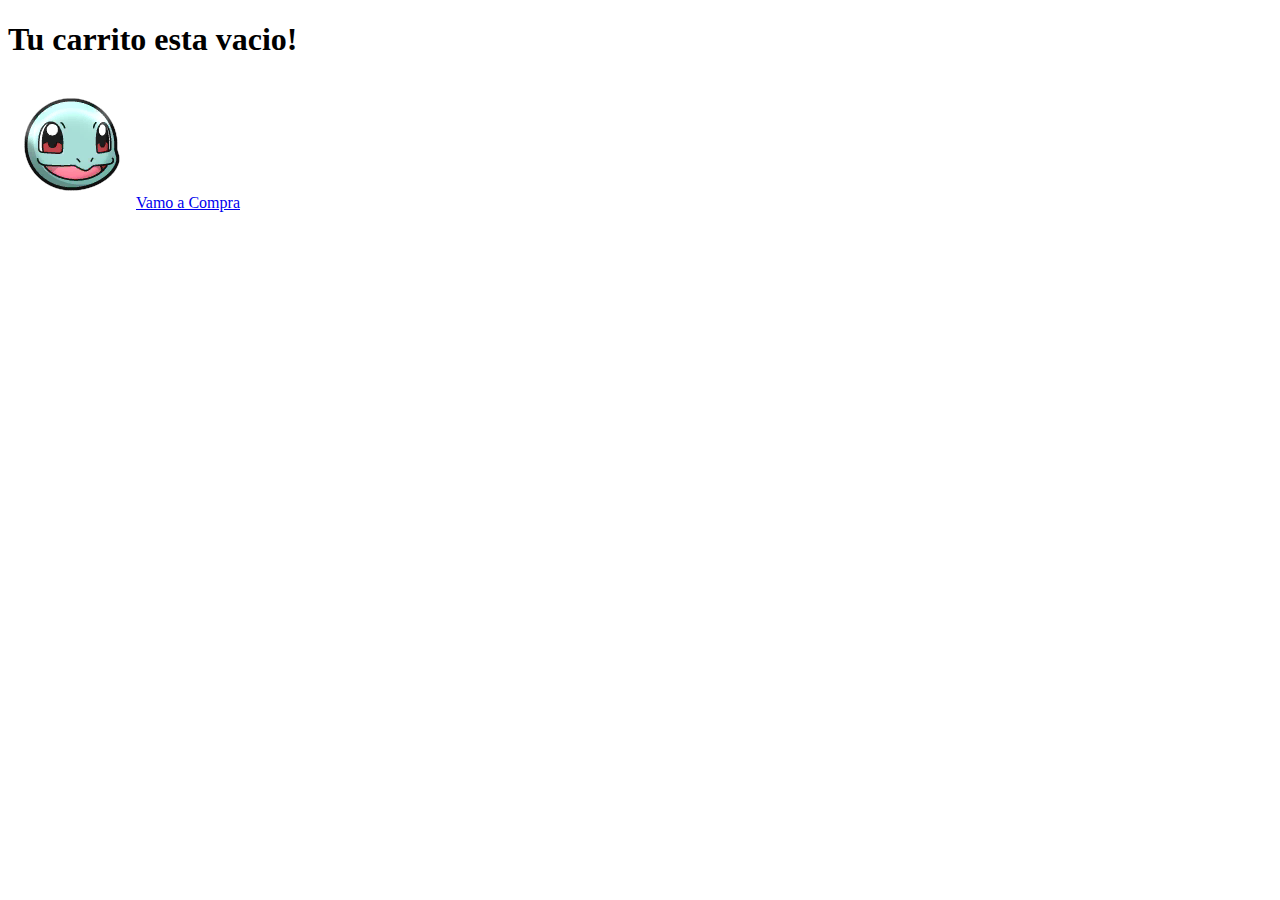
<file: sections/cart.html>
<!DOCTYPE html>
<html lang="en">
<head>
    <meta charset="UTF-8">
    <meta http-equiv="X-UA-Compatible" content="IE=edge">
    <meta name="viewport" content="width=device-width, initial-scale=1">
    <link rel="icon" href="../resources/images/tab/tab_icon.png">
    <title>GeekStore - Mi Carrito</title>
    <link rel="stylesheet" href="../style/notifier.css">
</head>
<body>
<div id="cart"></div>
<div id="options">
    <button id="btn_buy_cart_items">Realizar Compra</button>
    <button id="btn_drop_cart">Vaciar Carrito</button>
    <a href="catalog.html">Seguir Comprando</a>
</div>
<script src="../javascript/notifier.js"></script>
<script src="../javascript/cookies.js"></script>
<script src="../javascript/factory.js"></script>
<script>

    function dropCart() {
        cookieManager.erase('cart');
        refreshPage();
    }

    function proccessSale(){
        var items = JSON.parse(cookieManager.getValue('cart'));
        var total = 0;
        var ticket = newDiv();
        var table = newTable();
        table.border = '1';
        var headerRow = newTableHeader(['ID', 'NOMBRE', 'PRECIO', 'CANTIDAD', 'SUBTOTAL']);
        table.appendChild(headerRow);

        for (var key in items) {
            if (items.hasOwnProperty(key)) {
                var current = items[key];
                var row = newTableRow([current['id'], current['name'], current['price'], current['cart_quantity'], current['subtotal']]);
                total += current['subtotal'];
                table.appendChild(row);
            }
        }
        var paragraph = newParagraph('TOTAL A PAGAR : $' + total);

        ticket.appendChild(table);
        ticket.appendChild(paragraph);

        notifier.expectsHTMLContent();
        notifier.setTheme(MODAL_GREEN);
        notifier.confirm(
                '¿Desea realizar su compra?',
                ticket.outerHTML,
                function(confirm){
                    if(confirm){
                        alert('TODO: Procesar');
                    }
                }
        );
    }

    function showCartItems(data) {
        var table = newTable( newTableHeader(['IMAGEN','ID','NOMBRE','PRECIO','CANTIDAD','SUBTOTAL','']) );
        table.border = '1';
        for (var key in data) {
            if (data.hasOwnProperty(key)) {
                var product = data[key];
                var deleteButton = newButton('X', deleteItem);
                deleteButton.setAttribute('data-id', product['id']);
                var image = newImg(product['image']);
                image.style.width = '50px';
                image.style.height = '50px';
                var row =
                        newTableRow([ image, product['id'], product['name'], product['price'], product['cart_quantity'], product['subtotal'], deleteButton]);
                table.appendChild(row);
            }
        }
        findViewById('cart').appendChild(table);
    }

    function deleteItem(){
        var keys = [];
        var id = this.getAttribute('data-id');
        var cart = JSON.parse(cookieManager.getValue('cart'));
        for (var key in cart) {
            if(cart.hasOwnProperty(key)){
                keys.push(key);
            }
        }
        var cartHasOneItem = keys.length == 1;
        if( cartHasOneItem ){
            dropCart();
        }else{
            delete cart[id];
            cookieManager.setValue('cart', JSON.stringify(cart));
            refreshPage();
        }
    }

    window.onload = function(){
        if( cookieManager.check('cart')){
            showCartItems(JSON.parse(cookieManager.getValue('cart')));

            document.getElementById('btn_buy_cart_items').onclick = function(){
                proccessSale();
            };

            document.getElementById('btn_drop_cart').onclick = function(){
                dropCart();
            };


        }else{
            var cartPanel = findViewById('cart');
            cartPanel.appendChild( newH1('Tu carrito esta vacio!') );
            cartPanel.appendChild( newImg('../resources/images/icons/squirtle.png') );
            cartPanel.appendChild( newHyperLink('Vamo a Compra', 'catalog.html'));
            clearElement(findViewById('options'));
        }
    }
</script>
</body>
</html>
</file>
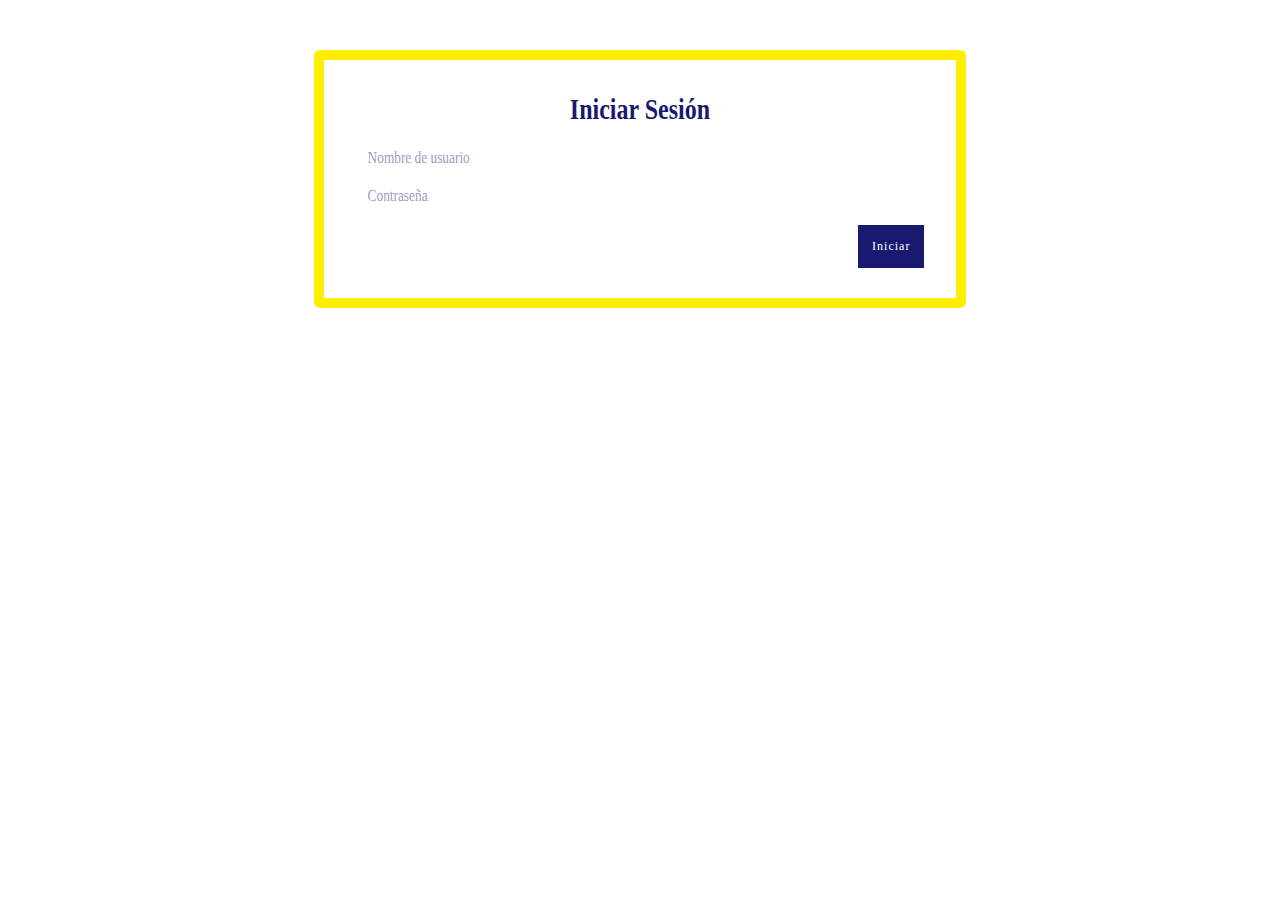
<file: sections/login.html>
<!DOCTYPE html>
<html lang="en">
<head>
    <meta charset="UTF-8">
    <meta http-equiv="X-UA-Compatible" content="IE=edge">
    <meta name="viewport" content="width=device-width, initial-scale=1">
    <link rel="icon" href="../resources/images/tab/tab_icon.png">
    <title>GeekStore - Iniciar Sesión</title>
    <link rel="stylesheet" href="../style/notifier.css">
    <link rel="stylesheet" href="../style/forms.css">
</head>
<body>
<div class="container">
  <div class="form">
    <h1>Iniciar Sesión</h1>
    <form action="" name="form" method="POST">
        <input type="text" name="username" id="username" placeholder="Nombre de usuario"><br>
        <input type="password" name="password" id="password" placeholder="Contrase&ntilde;a"><br>
        <input type="button" value="Iniciar" class="button" name="btnLogin">
    </form>
  </div>
</div>
<script src="../javascript/ajax.js"></script>
<script src="../javascript/cookies.js"></script>
<script src="../javascript/notifier.js"></script>
<script src="../javascript/factory.js"></script>
<script>
    window.onload = init;

    function login() {
        var params = {};
        params['username'] = document.form.username.value;
        params['password'] = document.form.password.value;
        ajax.expectJsonProperties(['status']);
        ajax.post(
                '../server/proccess_login.php',
                params,
                onLoginSuccess,
                onLoginFailure
        );

    }

    function validateFields(){
        return true;
    }

    function init(){
        if( cookieManager.check('user') ){
            window.location = 'principal.html';
        }

        document.form.btnLogin.onclick = function(){
            if( validateFields() ){
                login();
            }
        }
    }

    function onLoginSuccess(response){
        cookieManager.create('user', JSON.stringify(response.data), 60);
        redirectTo('principal.html')
    }

    function onLoginFailure(error){
        notifier.setTheme( MODAL_RED );
        notifier.alert(
                'No se pudo inicar tu sesión',
                error
        );
    }
</script>
</body>
</html>
</file>
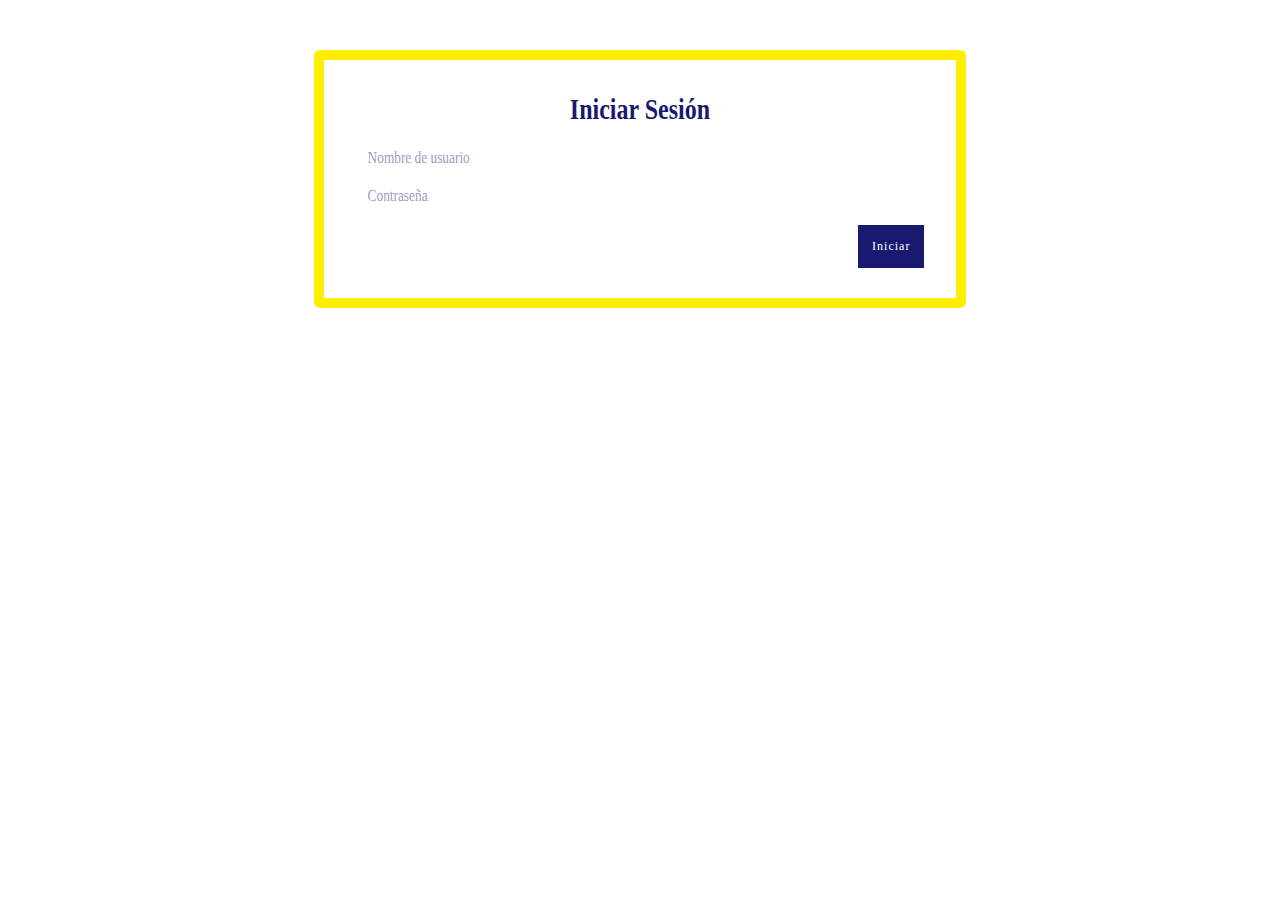
<file: sections/manage_product.html>
<!DOCTYPE html>
<html lang="en">
<head>
    <meta charset="UTF-8">
    <meta http-equiv="X-UA-Compatible" content="IE=edge">
    <meta name="viewport" content="width=device-width, initial-scale=1">
    <link rel="icon" href="../resources/images/tab/tab_icon.png">
    <title>GeekStore - Administrar Productos</title>
    <link rel="stylesheet" href="../style/notifier.css">
    <link rel="stylesheet" href="../style/floating_button.css">
</head>
<body>
<div id="products"></div>
<button class="floating-button" onclick="showRegister()">+</button>
<script src="../javascript/ajax.js"></script>
<script src="../javascript/factory.js"></script>
<script src="../javascript/notifier.js"></script>
<script src="../javascript/cookies.js"></script>
<script>
    window.onload = init;

    function validateAdmin() {
        if( !cookieManager.check('user') ){
            redirectTo('login.html');
        }else{
            var user = JSON.parse(cookieManager.getValue('user'));
            if( user['type'] !== 'admin' ){
                redirectTo('principal.html');
            }
        }
    }

    function init(){
        validateAdmin();
        ajax.expectJsonProperties(['status']);
        ajax.get(
                '../server/proccess_fetch_products.php',
                onFetchSuccess,
                onFetchFailure
        );
    }

    function onFetchSuccess(response){
        var data = response.data;
        showProducts( data );
    }

    function onFetchFailure(error){
        appendLog('FETCH', error);
    }

    function getProductForm() {
        var form = newForm('', 'POST', 'form');
        var name = newFormGroupInput('Nombre : ', 'text', 'name', 'name');
        var description = newFormGroupTextArea('Descripcion : ', 'description', 'description');
        var price = newFormGroupInput('Precio : ', 'number', 'price', 'price');
        var quantity = newFormGroupInput('Cantidad en Stock : ', 'number', 'quantity', 'quantity');
        var file = newFormGroupInput('Imagen : ', 'file', 'image', 'image');
        appendItemsTo(
                form,
                [name, description, price, quantity, file]
        );
        return form;
    }
    function showRegister(){
        notifier.expectsHTMLContent();
        notifier.setTheme( MODAL_GREEN );
        var form = getProductForm();
        notifier.confirm(
                'Registrar Producto',
                form.outerHTML,
                function( confirm ){
                    if( confirm ){
                        register();
                    }
                }
        );
        findViewById('image').setAttribute("accept", ".jpg,.png,.jpeg,.mp4");
    }

    function getProductFormData() {
        var file = findViewById('image').files[0];
        var formData = new FormData();
        formData.append('image', file);
        formData.append('name', findViewById('name').value);
        formData.append('description', findViewById('description').value);
        formData.append('price', findViewById('price').value);
        formData.append('quantity', findViewById('quantity').value);
        return formData;
    }

    function register(){
        var formData = getProductFormData();
        ajax.postWithProgress(
                '../server/proccess_register_product.php',
                formData,
                onRegisterSuccess,
                onRegisterFailure,
                onRegisterProgress
        );
    }

    function onRegisterSuccess( data ){
        notifier.setTheme( MODAL_GREEN );
        notifier.dontExpectsHTMLContent();
        notifier.alert(
                'Éxito',
                'El producto ha sido registrado exitosamente',
                refreshPage
        );
    }

    function onRegisterFailure( error ){
        appendLog('REGISTER', error);
    }

    function onRegisterProgress( total, current ){
        appendLog('REGISTER', 'Total : ' + total + ' Current : ' + current);
    }

    function showProducts( data ){
        var table = newTable( newTableHeader(['ID','NOMBRE','PRECIO','CANTIDAD','']) );
        table.border = '1';
        for( var i = 0; i < data.length; i++ ){
            var product = data[i];
            var deleteButton = newButton('X', showDeleteDialog);
            deleteButton.setAttribute('data-id', product['id']);
            var row = newTableRow([ product['id'], product['name'], product['price'], product['quantity'], deleteButton]);
            row.setAttribute('data-product', JSON.stringify(product));
            row.onmouseover = function(){
                this.style.backgroundColor = 'lightgray';
                this.style.cursor = 'pointer';
            };
            row.onmouseout = function () {
                this.style.backgroundColor = 'white';
                this.style.cursor = 'arrow';
            };
            row.onclick = showUpdateForm;
            table.appendChild(row);
        }
        findViewById('products').appendChild(table);
    }

    function showDeleteDialog(event){
        event.stopPropagation();
        var id = this.getAttribute('data-id');
        notifier.dontExpectsHTMLContent();
        notifier.setTheme( MODAL_RED );
        notifier.confirm(
                'Eliminar',
                'A continuación se eliminara el producto con id =' + id + ', ¿Desea Continuar?',
                function(confirm){
                    if( confirm ){
                        deleteProduct(id);
                    }
                }
        );
    }

    function updateProduct( data ) {
        var formData = getProductFormData();
        ajax.postWithProgress(
                '../server/proccess_update_product.php',
                formData,
                onUpdateSuccess,
                onUpdateFailure,
                onUpdateProgress
        );

    }

    function onUpdateProgress( total, current) {
        appendLog('UPDATE', total + 'of' + current);
    }

    function onUpdateFailure( error ){
        appendLog('UPDATE', error);
    }

    function onUpdateSuccess(){
        notifier.setTheme( MODAL_GREEN );
        notifier.dontExpectsHTMLContent();
        notifier.alert(
                'Éxito',
                'El producto ha sido actualizado exitosamente',
                refreshPage
        );
    }

    function showUpdateForm() {
        var product = JSON.parse(this.getAttribute('data-product'));
        var form = getProductForm();
        notifier.expectsHTMLContent();
        notifier.setTheme( MODAL_BLUE );
        notifier.confirm(
                'Actualizar',
                form.outerHTML,
                function(confirm){
                    if( confirm ){
                        updateProduct();
                    }
                }
        );
        findViewById('name').value = product.name;
        findViewById('description').value = product.description;
        findViewById('price').value = product.price;
        findViewById('quantity').value = product.quantity;
    }

    function deleteProduct(id){
        var params = {};
        params['id'] = id;
        ajax.post(
                '../server/proccess_delete_product.php',
                params,
                onDeleteSuccess,
                onDeleteFailure
        );
    }

    function onDeleteSuccess(){
        notifier.dontExpectsHTMLContent();
        notifier.setTheme( MODAL_ORANGE );
        notifier.alert(
                'Eliminacion Exitosa',
                'El producto ha sido eliminado con exito',
                refreshPage
        );
    }

    function onDeleteFailure( error ){
        appendLog('DELETE', error);
    }
</script>
</body>
</html>
</file>
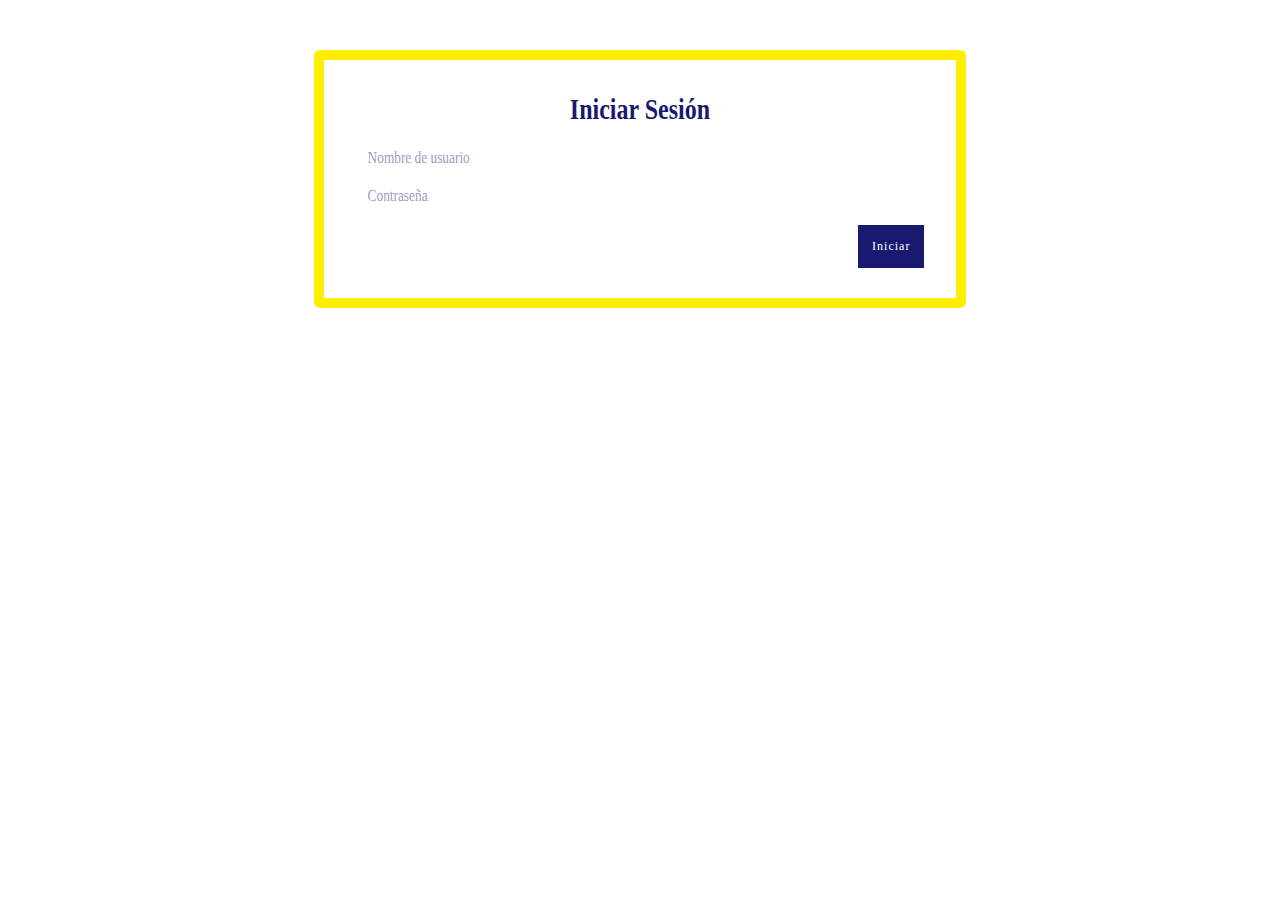
<file: sections/manage_user.html>
<!DOCTYPE html>
<html lang="en">
<head>
    <meta charset="UTF-8">
    <meta http-equiv="X-UA-Compatible" content="IE=edge">
    <meta name="viewport" content="width=device-width, initial-scale=1">
    <link rel="icon" href="../resources/images/tab/tab_icon.png">
    <link rel="stylesheet" href="../style/notifier.css">
    <link rel="stylesheet" href="../style/floating_button.css">
    <title>GeekStore - Administrar Usuarios</title>
</head>
<body>
<div id="users"></div>
<button class="floating-button" onclick="showRegister()">+</button>
<script src="../javascript/ajax.js"></script>
<script src="../javascript/factory.js"></script>
<script src="../javascript/notifier.js"></script>
<script src="../javascript/cookies.js"></script>
<script>

    window.onload = init;

    function validateAdmin() {
        if( !cookieManager.check('user') ){
            redirectTo('login.html');
        }else{
            var user = JSON.parse(cookieManager.getValue('user'));
            if( user['type'] !== 'admin' ){
                redirectTo('principal.html');
            }
        }
    }

    function init(){
        validateAdmin();
        ajax.expectJsonProperties(['status']);
        ajax.get(
                '../server/proccess_fetch_users.php',
                onFetchSuccess,
                onFetchFailure
        );
    }

    function onFetchSuccess(response){
        var data = response.data;
        showUsers( data );
    }

    function onFetchFailure(error){
        console.log(error);
    }

    function showUsers( users ){
        findViewById('users').appendChild( newParagraph(JSON.stringify(users)) );
    }

    function showRegister(){
        var form = newForm('', 'POST', 'form');
        var username = newFormGroupInput('Usuario: ', 'text', 'username', 'username');
        var password = newFormGroupInput('Contraseña :', 'password', 'password', 'password');
        var type = newFormGroupSelect('Tipo : ', ['administrador', 'usuario'], 'type', 'type');
        appendItemsTo( form,
        [username, password, type]);

        notifier.expectsHTMLContent();
        notifier.setTheme( MODAL_BLUE );
        notifier.confirm(
                '¿Desea registrar este usuario?',
                form.outerHTML,
                function( confirm ){
                    if( confirm ){
                        console.log(findViewById('username').value);
                        console.log(findViewById('password').value);
                        console.log(findViewById('type').value);
                    }
                }
        );
    }
</script>
</body>
</html>
</file>
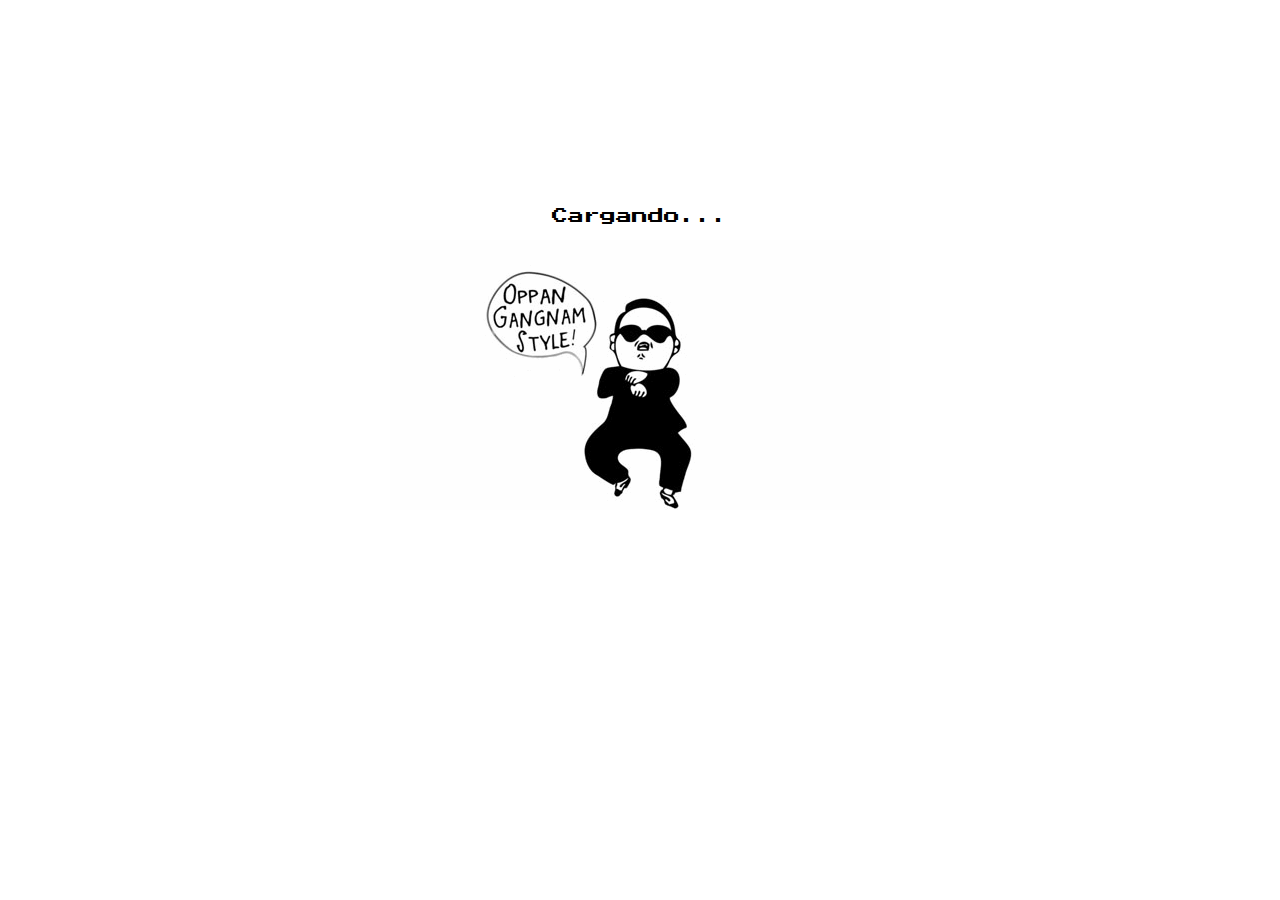
<file: sections/principal.html>
<!DOCTYPE html>
<html lang="en">
<head>
    <meta charset="UTF-8">
    <meta http-equiv="X-UA-Compatible" content="IE=edge">
    <meta name="viewport" content="width=device-width, initial-scale=1">
    <link rel="icon" href="../resources/images/tab/tab_icon.png">
    <title>GeekStore - Inicio</title>
    <!--[if !IE]><!-->
    <link rel="stylesheet" href="../style/splash.css">
    <link rel="stylesheet" href="../style/star_wars_effect.css">
    <!--<![endif]-->
    <!--[if IE]>
    <link rel="stylesheet" type="text/css" href="../style/ie/principal.css" />
    <![endif]-->
    <link rel="stylesheet" href="../style/header.css">
    <link rel="stylesheet" href="../style/home.css">
    <link rel="stylesheet" href="../style/notifier.css">
</head>
<body>
<div id="splash">
    <p>Cargando...</p>
    <img src="../resources/images/background/gangnam.gif" alt="">
</div>
<img src="../resources/images/icons/space-bird.png" id="bird" alt="">
<div id="principal">
    <div id="header">
        <div id="brand">
            <img src="../resources/images/tab/tab_icon.png" alt="">
            <p>GeekStore</p>
        </div>
        <div id="session">
            <ul id="session-options">
                <li><a class="login-item" href="register.html">Reg&iacute;strate</a></li>
                <li><a class="login-item" href="login.html">Inicia Sesi&oacute;n</a></li>
            </ul>
        </div>
        <div id="navbar">
            <ul id="navbar-options">
                <li><a class="navbar-item" href="catalog.html">Productos</a></li>
                <li><a class="navbar-item" href="cart.html">Mi Carrito</a></li>
                <li><a class="navbar-item" href="about.html">Acerca de</a></li>
                <li><a class="navbar-item" href="contact.html">Contacto</a></li>
            </ul>
        </div>
    </div>
    <div id="content">
        <div id="products">
            <h1>Episodio Geekstore</h1>
            <p>
                En una tienda no tan lejana...
            </p>
            <p>
                Una nueva esperanza para los amantes de lo geek como nunca lo hab&iacute;as visto ha surgido.
            </p>
            <p>
                Acabas de llegar al lugar indicado para comprar, tenemos una gran variedad de productos para ti, y
                claro todos a un gran precio para que puedas vivir tus aficiones al m&aacute;ximo.
            </p>
            <p>
                &iquest;Sigues aqui? &iquest;Qu&eacute; esperas?
            </p>
            <p>
                Visita nuestro cat&aacute;logo dando click en la siguiente imagen
            </p>
            <a href="catalog.html"><img src="../resources/images/icons/zelda-dangerous.png" alt=""></a>
        </div>
    </div>
</div>
<script src="../javascript/notifier.js"></script>
<script src="../javascript/ajax.js"></script>
<script src="../javascript/cookies.js"></script>
<script src="../javascript/factory.js"></script>
<script>

    window.onload = init;

    function init(){
        if( cookieManager.check('user') ){
            var sessionPanel = findViewById('session-options');
            clearElement( sessionPanel );

            var user = JSON.parse(cookieManager.getValue('user'));
            var link = newHyperLink('Cerrar Sesión','');
            link.onclick = showLogoutDialog;
            addClassTo(link, 'logout-item');
            appendItemsTo( sessionPanel,
                    [
                        newLi(newParagraph('Bienvenido: ' + user['username'])),
                        newLi(link)
                    ]);

            if( cookieManager.check('user') ){
                addProfileOption();
            }

            if( user['type'] === 'admin' ){
                addExtraOptions();
            }
        }

        removeSplash();
        findViewById('bird').onclick = function(){
            if(this.src.split('/')[this.src.split('/').length-1] == 'space-bird-effect.png'){
                this.src = '../resources/images/icons/space-bird.png';
            }else{
                this.src = '../resources/images/icons/space-bird-effect.png'
            }
        };
    }

    function removeSplash() {
        //findViewById('splash').style.opacity = '0';
        setTimeout(function(){
            removeElement(findViewById('splash'));
        }, 700);
    }

    function addExtraOptions() {
        var navbar = findViewById('navbar-options');
        appendItemsTo( navbar,
                [
                    newLi( addClassTo(newHyperLink('Administrar Productos', 'manage_product.html'), 'navbar-item') ),
                    newLi( addClassTo(newHyperLink('Administrar Usuarios', 'manage_user.html'), 'navbar-item'))
                ]);
    }

    function addProfileOption() {
        var navbar = findViewById('navbar-options');
        navbar.appendChild( newLi( addClassTo(newHyperLink('Mi perfil', 'profile.html'), 'navbar-item')) );
    }

    function showLogoutDialog(event){
        event.preventDefault();
        notifier.setTheme( MODAL_RED );
        notifier.dontExpectsHTMLContent();
        notifier.confirm(
                'Cerrar Sesión',
                '¿Esta seguro que desea cerrar su sesión?',
                function( confirm ){
                    if( confirm ){
                        logout();
                    }
                }
        );
    }

    function logout(){
        cookieManager.erase('user');
        ajax.post(
                '../server/proccess_logout.php',
                {},
                onLogoutSuccess,
                onLogoutError
        );
    }

    function onLogoutSuccess( response ){
        redirectTo('principal.html');
    }

    function onLogoutError( error ){
        appendLog('LOGIN', error);
    }
</script>
</body>
</html>
</file>
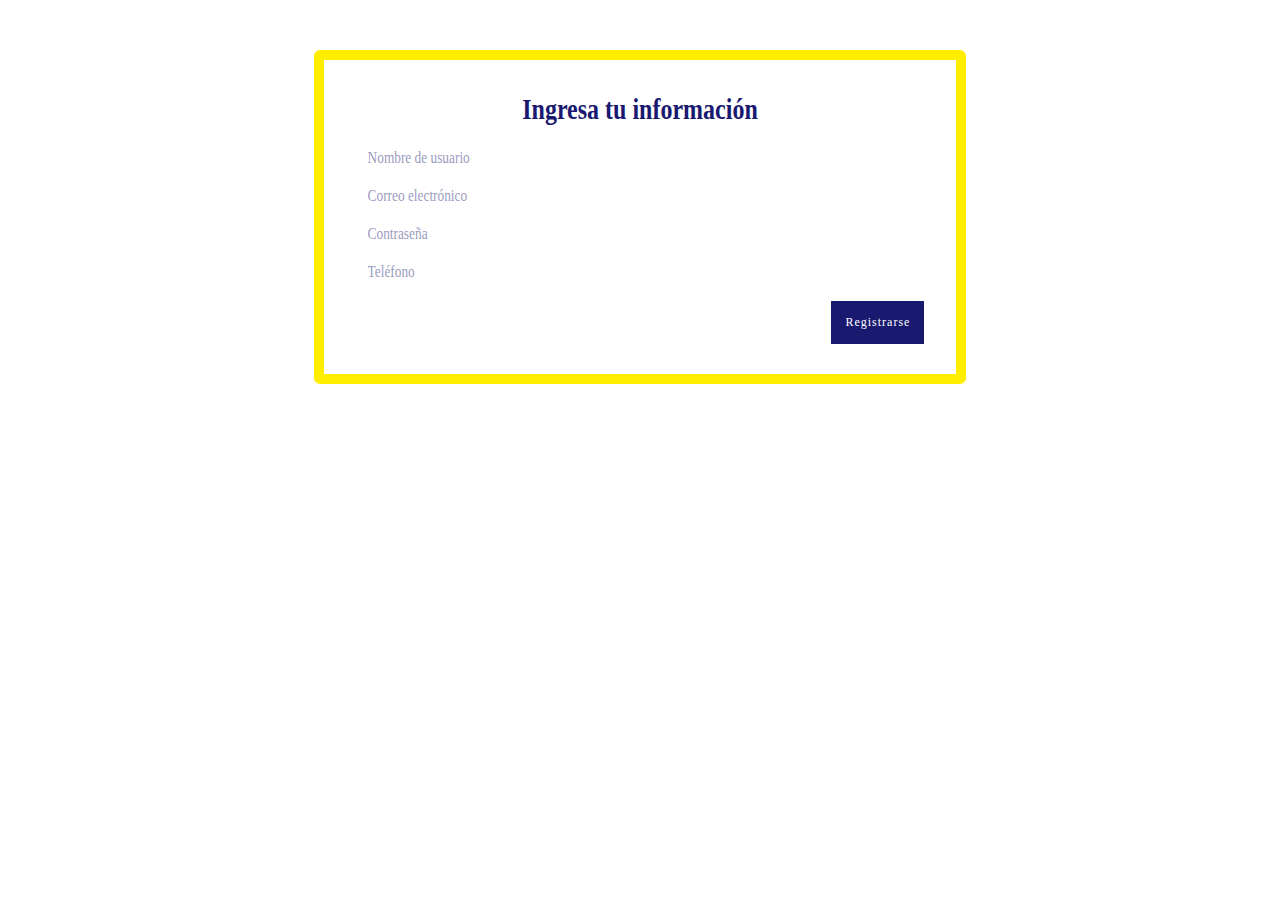
<file: sections/register.html>
<!DOCTYPE html>
<html lang="en">
<head>
    <meta charset="UTF-8">
    <meta http-equiv="X-UA-Compatible" content="IE=edge">
    <meta name="viewport" content="width=device-width, initial-scale=1">
    <link rel="icon" href="../resources/images/tab/tab_icon.png">
    <link rel="stylesheet" href="../style/notifier.css">
    <link rel="stylesheet" href="../style/forms.css">
    <title>GeekStore - Registro</title>
</head>
<body>

  <div class="container">
    <div class="form">
      <h1>Ingresa tu información</h1>
      <form action="" name="form">
          <input type="text" name="username" id="username" placeholder="Nombre de usuario"><br>
          <input type="text" name="email" id="email" placeholder="Correo electrónico"><br>
          <input type="password" name="password" id="password" placeholder="Contrase&ntilde;a"><br>
          <input type="tel" name="phone" id="phone" placeholder="Teléfono"><br>
          <input type="button" name="btnRegister" class="button" value="Registrarse" >
      </form>
    </div>
  </div>

<script src="../javascript/ajax.js"></script>
<script src="../javascript/notifier.js"></script>
<script src="../javascript/cookies.js"></script>
<script src="../javascript/factory.js"></script>
<script>
    window.onload = init;

    function init(){
        if( cookieManager.check('user') ){
            redirectTo('principal.html');
        }

        var btnRegister = document.form.btnRegister;
        btnRegister.onclick = function(){
            if( validateFields()){
                register();
            }
        }
    }

    function validateFields(){
        var form = document.form;
        if( form.username.value.length > 0 ){
            if( form.password.value.length > 0 ){
                if( form.phone.value.length > 0){
                    if( form.email.value.length > 0){
                        return true;
                    }else{
                        alert('El correo no puede ser vacio');
                    }
                }else{
                  alert('El telefono no puede ser vacio');
                }
            }else{
                alert('La contraseña no debe ser vacia');
            }

        }else{
            alert('El campo usuario no puede ser vacio');
        }
        return false;
    }

    function register(){
        var form = document.form;
        var params = {};
        params['username'] = form.username.value;
        params['email'] = form.email.value;
        params['password'] = form.password.value;
        params['phone'] = form.phone.value;
        ajax.expectJsonProperties(['status']);
        ajax.post(
                '../server/proccess_register.php',
                params,
                onRegisterSuccess,
                onRegisterError
        );
    }

    function onRegisterSuccess(json){
        notifier.dontExpectsHTMLContent();
        notifier.setTheme( MODAL_GREEN );
        notifier.alert(
                'Registro Exitoso',
                'Te has registrado exitosamente en GeekStore, inicia sesión y empieza a sacar tu lado Geek',
                function(){
                    redirectTo('login.html');
                }
        );
    }
    function onRegisterError(error){
        appendLog('REGISTER', error);
    }
</script>
</body>
</html>
</file>
<file: style/notifier.css>
.modal {
    display: none; /* Hidden by default */
    position: fixed; /* Stay in place */
    z-index: 1; /* Sit on top */
    left: 0;
    top: 0;
    width: 100%; /* Full width */
    height: 100%; /* Full height */
    overflow: auto; /* Enable scroll if needed */
    background-color: rgb(0,0,0); /* Fallback color */
    background-color: rgba(0,0,0,0.4); /* Black w/ opacity */
}

.modal-content {
    text-align: center;
    line-height: 160%;
    position: relative;
    background-color: #fefefe;
    margin: auto;
    padding: 0;
    width: 70%;
    box-shadow: 0 4px 8px 0 rgba(0,0,0,0.2),0 6px 20px 0 rgba(0,0,0,0.19);
    -webkit-animation-name: animatetop;
    -webkit-animation-duration: 0.9s;
    animation-name: animatetop;
    animation-duration: 0.9s
}

@-webkit-keyframes animatetop {
    from {top:-300px; opacity:0}
    to {top:0; opacity:1}
}

@keyframes animatetop {
    from {top:-300px; opacity:0}
    to {top:0; opacity:1}
}

.modal-header {
    padding: 2px 16px;
    background-color: gray;
    color: white;
    text-align: center;
}

.modal-body {
    padding: 2px 16px;
    font-size: 1.2em;
}

.modal-footer {
    padding: 2px 16px;
    background-color: gray;
    color: white;
    text-align: right;
}

.modal-btn {
    margin: 5px;
    border: none;
    width: 80px;
    height: 40px;
    color: whitesmoke;
    background-color: midnightblue;
    font-size: 1.3em;
    -webkit-box-shadow: 5px 5px 5px black;
    -moz-box-shadow: 5px 5px 5px black;
    box-shadow: 5px 5px 5px black;
    -webkit-border-radius:5%;
    -moz-border-radius:5%;
    border-radius:5%;
    font-family: game, sans-serif;
}

.modal-btn:hover{
    background-color: dodgerblue;
    cursor: pointer;
}

#modal_window_body{
    margin: 1%;
}
#modal_window_body form input{
    border-bottom: 2px solid blue;
}
#modal_window_body label{
    font-size: 0.6em;
}
#modal_window_body input{
    font-size: 0.5em;
}
#modal_window_body textarea{
    border: none;
    width: 70%;
    height: 80px;
    font-family: game, sans-serif;
    font-size: 0.4em;
    border-bottom: 2px solid blue;
}
#modal_window_body select{
    padding: 0.8%;
}
</file>
<file: style/forms.css>
input {
    font-family: game, serif;
    border-style: none;
    margin: 10px;
    outline: none;
}
input:focus {
    border-bottom: 1px solid yellow;
    outline: none;
}
.container {
    margin: 50px auto;
    width: 50%;
    background: #fff;
    border: 10px solid #FFEE00;
    border-radius: 6px;
}
.container h1 {
    text-align: center;
    font-size: 1.5em;
    color: midnightblue;
}
.form {
    position: relative;
    margin: 0 auto;
    padding: 20px 20px 20px;
    width: 90%;
}
.form form {
    overflow: hidden;
    height: auto;
    margin-left: auto;
    margin-right: auto;
}
.form .form-input{
    width: 100%;
    position: relative;
    font-size: 12px;
    padding-top: 14px;
    padding-bottom: 14px;
    padding-left: 20px;
    border: none;
    color: #000;
    outline: none;
    margin: 1% auto;
}
.form .button {
    padding: 14px;
    border: none;
    letter-spacing: 1px;
    background: midnightblue;
    text-align: center;
    text-decoration: none;
    font-size: 12px;
    color: #FFF;
    float: right;
    margin-right: inherit;
}

::-webkit-input-placeholder {
    /* WebKit, Blink, Edge */
    color: midnightblue;
    opacity: 0.45;
}
:-moz-placeholder {
    /* Mozilla Firefox 4 to 18 */
    color: midnightblue;
    opacity: 0.45;
}
::-moz-placeholder {
    /* Mozilla Firefox 19+ */
    color: midnightblue;
    opacity: 0.45;
}
:-ms-input-placeholder {
    /* Internet Explorer 10-11 */
    color: midnightblue;
}

.form .form-input,
::-webkit-input-placeholder,.container h1{
  transform:scale(1,1.2); /* W3C */
  -webkit-transform:scale(1,1.2); /* Safari and Chrome */
}
</file>
<file: style/floating_button.css>
button.floating-button{
    color: white;
    margin: 0;
    border: 0;
    outline: none;
    font-size: 3em;
    font-weight: bold;
    text-decoration: none;
    text-align: center;
    padding-top: 2px;
    display: block;
    width: 60px;
    height: 60px;
    position: fixed;
    right: 30px;
    bottom: 30px;
    background: limegreen;
    -webkit-border-radius: 5%;
    -moz-border-radius: 5%;
    border-radius: 5%;
    -webkit-transition: transform 2s;
    -moz-transition: transform 2s;
    -ms-transition: transform 2s;
    -o-transition: transform 2s;
    transition: transform 2s;
    -webkit-animation-name: animatebottom;
    -webkit-animation-duration: 0.9s;
    animation-name: animatebottom;
    animation-duration: 0.9s
}

button.floating-button:hover {
    -webkit-transform: scale(1.2, 1.2);
    -moz-transform: scale(1.2, 1.2);
    -ms-transform: scale(1.2, 1.2);
    -o-transform: scale(1.2, 1.2);
    transform: scale(1.2, 1.2);
    background: green;
    cursor: pointer;
}


@-webkit-keyframes animatebottom {
    from {bottom:-300px; opacity:0}
    to {bottom: 30px; opacity:1}
}

@keyframes animatebottom {
    from {bottom:-300px; opacity:0}
    to {bottom: 30px; opacity:1}
}
</file>
<file: style/splash.css>
#splash{
    font-family: game,sans-serif ;
    width: 100%;
    height: 100%;
    background-color: white;
    z-index: 2;
    opacity: 1;
    position: fixed;
    text-align: center;
    padding-top: 15%;
    -webkit-transition: all 1s;
    -moz-transition: all 1s;
    -ms-transition: all 1s;
    -o-transition: all 1s;
    transition: all 1s;
}
</file>
<file: style/star_wars_effect.css>
#bird{
    position: fixed;
    -webkit-animation:bird-fly 20s linear 0s infinite;
    -o-animation:bird-fly 20s linear 0s infinite;
    animation:bird-fly 20s linear 0s infinite;
    -webkit-transform: scale(0.4);
    -moz-transform: scale(0.4);
    -ms-transform: scale(0.4);
    -o-transform: scale(0.4);
    transform: scale(0.4);
    cursor: pointer;
    margin-left: -15%;
}
@keyframes bird-fly {
    0%{
        margin-top: 3%;
    }
    50%{
        margin-left: 50%;
        margin-top: 1%;
    }
    100%{
        margin-top: 3%;
        margin-left: 100%;
    }
}

#pacman{
    position: fixed;
    -webkit-animation:pacman-eat 20s linear 0s infinite;
    -o-animation:pacman-eat 20s linear 0s infinite;
    animation:pacman-eat 20s linear 0s infinite;
    -webkit-transform: scale(0.4);
    -moz-transform: scale(0.4);
    -ms-transform: scale(0.4);
    -o-transform: scale(0.4);
    transform: scale(0.4);
    cursor: pointer;
    margin-left: -15%;
}
@keyframes pacman-eat {
    0%{
        margin-top: 15%;
    }
    25%{
        margin-left: 25%;
        margin-top: 20%;
    }
    50%{
        margin-left: 50%;
        margin-top: 25%;
    }
    75%{
        margin-left: 75%;
        margin-top: 20%;
    }
    100%{
        margin-top: 15%;
        margin-left: 100%;
    }
}

#content{
    overflow: hidden;
    text-align: center;
    -webkit-transform-origin:50% 100%;
    -moz-transform-origin:50% 100%;
    -ms-transform-origin:50% 100%;
    -o-transform-origin:50% 100%;
    transform-origin:50% 100%;
    -webkit-transform: perspective(500px) rotateX(30deg);
    -moz-transform: perspective(500px) rotateX(30deg);
    -ms-transform: perspective(500px) rotateX(30deg);
    -o-transform: perspective(500px) rotateX(30deg);
    transform: perspective(500px) rotateX(30deg);
}

#products
{
    padding-left: 5%;
    padding-right: 5%;
    color: yellow;
    position: absolute;
    top: 100%;
    -webkit-animation:scroll 35s linear 0s infinite;
    -o-animation:scroll 35s linear 0s infinite;
    animation:scroll 35s linear 0s infinite;
}
#products p{
    line-height: 3em;
    font-size: 1em;
}
@keyframes scroll {
    0% { top: 100%; }
    100% { top: -120%; }
}
</file>
<file: style/ie/principal.css>
#bird, #splash {
    display: none;
}
#content{
    text-align: center;
    color: yellow;
}
</file>
<file: style/header.css>
#header{
    background: midnightblue url('../resources/images/background/citybackground.png') repeat-x;
    background-size: contain;
    -webkit-transition: all 1s;
    -moz-transition: all 1s;
    -ms-transition: all 1s;
    -o-transition: all 1s;
    transition: all 1s;
}
#header:hover{
    background: midnightblue url('../resources/images/background/hovercity.png') repeat-x;
    background-size: contain;
}
#header ul{
    list-style: none;
    margin: 0;
    padding: 0;
    border:0;
}
#header a{
    display: block;
    text-decoration: none;
    font-size: 0.65em;
    padding: 10px;
}
#user {
    text-align: right;
}
#navbar{
    clear: both;
    overflow: hidden;
    background: yellow;
}
#navbar-options li{
    float: left;
    text-align: center;
}

#session-options li{
    float: right;
    text-align: center;
}

#brand{
    text-align: right;
    color: white;
    width: 70%;
}

#brand, #session{
    display: block;
    float: left;
}
#session{
    width: 30%;
}
#session li{
    text-align: center;
    margin-bottom: 5%;
}
#session p{
    height: 100%;
    background: white;
}
#session-options{
    height: 100%;
    width: 100%;
}
#brand img{
    width: 10%;
    float: left;
    margin-right: 10px;
}
#brand p{
    text-align: left;
    margin-top: 3%;
    font-size: 2em;
    margin-bottom: 5%;
    -webkit-transition: transform 2s;
    -moz-transition: transform 2s;
    -ms-transition: transform 2s;
    -o-transition: transform 2s;
    transition: transform 2s;
}

#brand p:hover{
    -webkit-transform: rotateX(720deg);
    -moz-transform: rotateX(720deg);
    -ms-transform: rotateX(720deg);
    -o-transform: rotateX(720deg);
    transform: rotateX(720deg);
}

a.navbar-item{
    background: yellow;
}
a.navbar-item:hover{
    background: black url('../resources/images/background/buttonBakcground.gif');
    color: yellow;
}
a.login-item{
    background:yellow;
    color: midnightblue;
}
a.login-item:hover{
    background: black url('../resources/images/background/buttonBakcground.gif');
    color: yellow;
}
a.logout-item{
    background: red;
    color: white;
}
a.logout-item:hover{

}

@media screen and (max-width: 760px) {
    #brand p{
        font-size: 1.2em;
        margin-top: 10%;
    }
    #session p{
        font-size: 0.6em;
    }
    #navbar li{
        width: 100%;
    }
}

@media print {
    #navbar {
        display: none;
    }
    #brand {
        margin-left:10%;
    }
    #brand img {
        margin-top: 3%;
    }
}
</file>
<file: style/home.css>
@font-face {
    font-family: game;
    src: url('../resources/fonts/game/PressStart2P-Regular.ttf');
}
body{
    font-family: game, serif;
    margin: 0;
    padding: 0;
    width: 100%;
    height: 100%;
    background-color: black;
    text-align: center;
}

#principal{
    width: 100%;
    background: black;
}
#content{
    width: 100%;
    height: 76vh;
    background: black;
}
p{
    word-wrap: break-word;
}
.left{
    float: left;
}
.right{
    float: right;
}

.geek-btn {
    margin: 5px;
    padding-top: 2%;
    padding-bottom: 2%;
    border: none;
    color: whitesmoke;
    background-color: midnightblue;
    font-size: 1.3em;
    -webkit-box-shadow: 5px 5px 5px black;
    -moz-box-shadow: 5px 5px 5px black;
    box-shadow: 5px 5px 5px black;
    -webkit-border-radius:5%;
    -moz-border-radius:5%;
    border-radius:5%;
    float: right;
    letter-spacing: 1px;
    font-family: game, sans-serif;
    transform:scale(1,1.2); /* W3C */
    -webkit-transform:scale(1,1.2); /* Safari and Chrome */
}

.geek-btn:hover{
    background-color: dodgerblue;
    cursor: pointer;
}

.geek-btn:focus{
    background-color: midnightblue;
    font-size: 1.3em;
    -webkit-box-shadow: 0 0 0 0 #FFFFFF;
    -moz-box-shadow: 0 0 0 0 #FFFFFF;
    box-shadow: 0 0 0 0 #FFFFFF;
}
</file>
